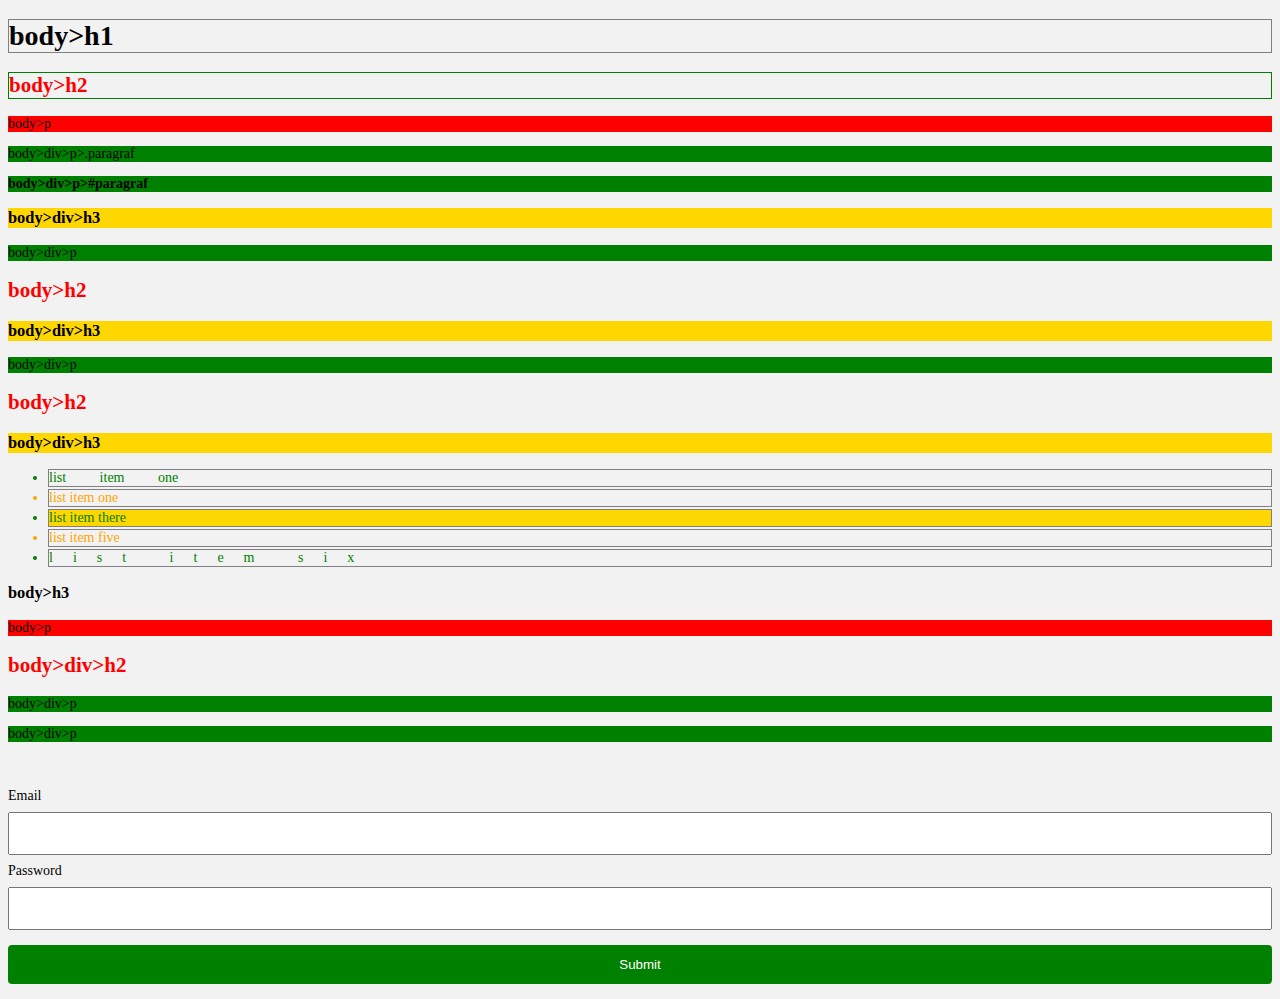
<file: 20250711/index.html>
<!DOCTYPE html>
<html lang="en">
<head>
    <meta charset="UTF-8">
    <meta name="viewport" content="width=device-width, initial-scale=1.0">
    <title>Document</title>
    <link rel="stylesheet" href="style.css">
</head>
<body>
    <h1>body>h1</h1>
    <h2 class="active">body>h2</h2>
    <p>body>p</p>

    <div class="active">
        <p class="paragraf">body>div>p>.paragraf</p>
        <p id="paragraf">body>div>p>#paragraf</p>
        <h3>body>div>h3</h3>
        <p>body>div>p</p>

        </div>

        <h2>body>h2</h2>
        <div>
            <h3>body>div>h3</h3>
            <p>body>div>p</p>
        </div>
        <h2>body>h2</h2>
        <div>
            <h3>body>div>h3</h3>
            <ul>
                <li>list item one</li>
                <li>list item one</li>
                <li class="active">list item there</li>
                <li>list item five</li>
                <li>list item six</li>
            </ul>
        </div>
        <h3>body>h3</h3>
        <p class="paragraf">body>p</p>
        <div>
            <h2>body>div>h2</h2>
            <p>body>div>p</p>
            <p>body>div>p</p>
        </div>
        <br><br>
        <form>
            <label for="email">Email</label>
            <input type="text" id="email" name="email">
            <label for="password">Password</label>
            <input type="password" id="password" name="password">
            <input type="submit" value="Submit">
        </form>

</body>
</html>
</file>
<file: 20250711/style.css>
body{
    font-size: 14px;
    background-color: #f2f2f2;
}
h1{
    border: 1px solid gray;
}

h2{
    color:red;
}
h2.active{
    border: 1px solid green;
}
p#paragraf{
    font-weight: bold;
}
div h3{
    background-color: gold;
}
h1~p{
    background-color: red;
}
div>p{
    background-color: green;
}
ul li{
    border: 1px solid gray;
    margin-top: 2px;
}
ul li.active{
    background-color: gold;
}
ul li:first-child{
    word-spacing: 30px;
}
ul li:last-child{
    letter-spacing: 20px;
}
ul li:nth-of-type(odd){
    color: green;
}
ul li:nth-of-type(even){
    color:orange;
}
input[type="text"],input[type="password"]{
    width: 100%;
    padding: 12px 20px;
    margin:8px 0;
    box-sizing: border-box;
}
input[type="submit"]{
    width:100%;
    background-color: green;
    color: white;
    padding: 12px 18px;
    margin: 7px 0;
    border:none;
    border-radius: 4px;
    cursor: pointer;
}
input[type="submit"]:hover{
    background-color: #45a049;
}
input[type="text"]:focus, input[type="password"]:focus{
    background-color: lightgoldenrodyellow;
}
</file>
